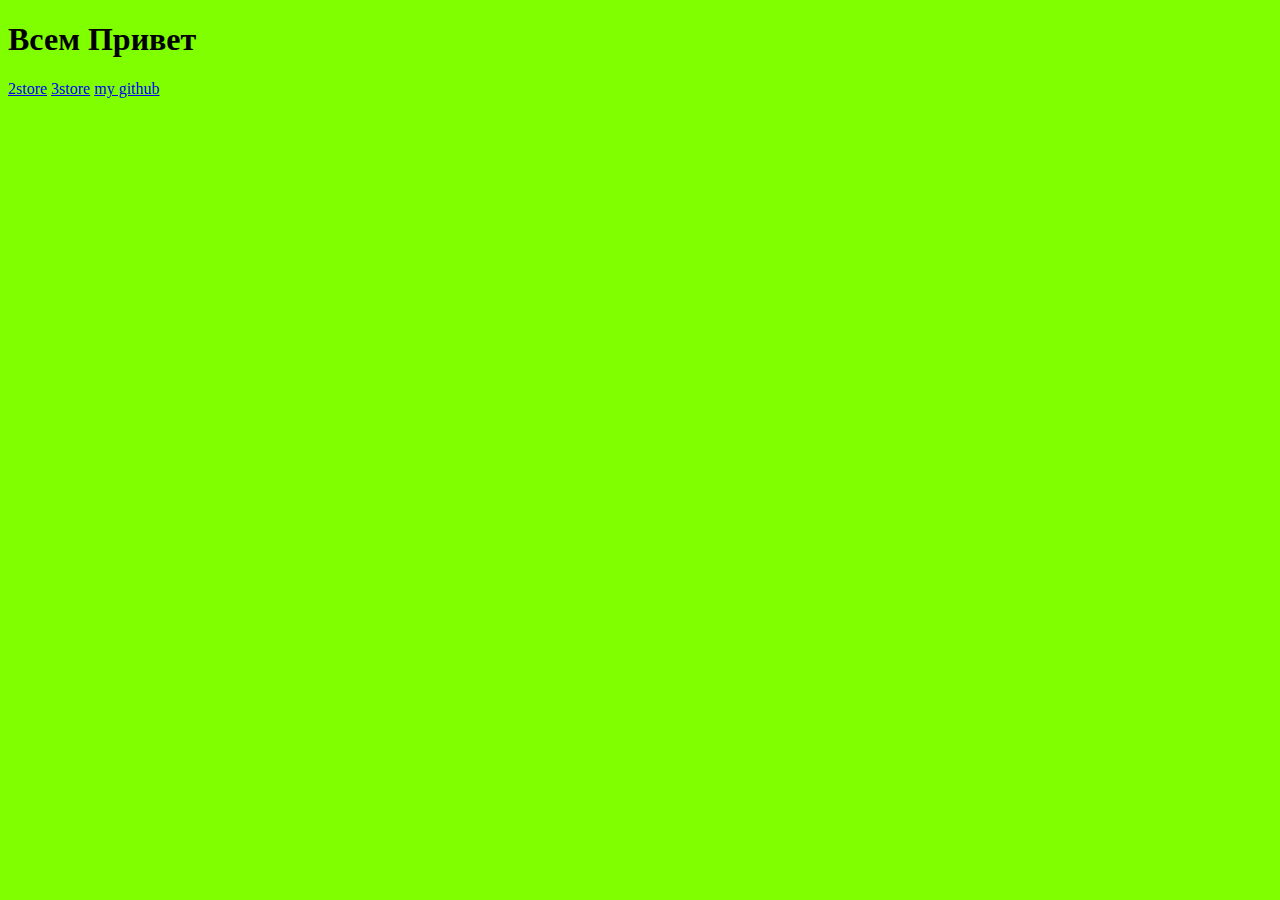
<file: index.html>
<!DOCTYPE html>
<html lang="en">
<head>
  <meta charset="UTF-8">
  <meta http-equiv="X-UA-Compatible" content="IE=edge">
  <meta name="viewport" content="width=device-width, initial-scale=1.0">
  <link rel="stylesheet" href="./css/styl.css"> 
  <title>quas</title>
</head>
<body>
   <h1 class="primary-header">Всем Привет</h1>
    <a href="snooze.html"> 2store</a>
<a href="page2.html"> 3store</a>
<a href="https://github.com/Vova-730">my github</a>
</body>
</html>
</file>
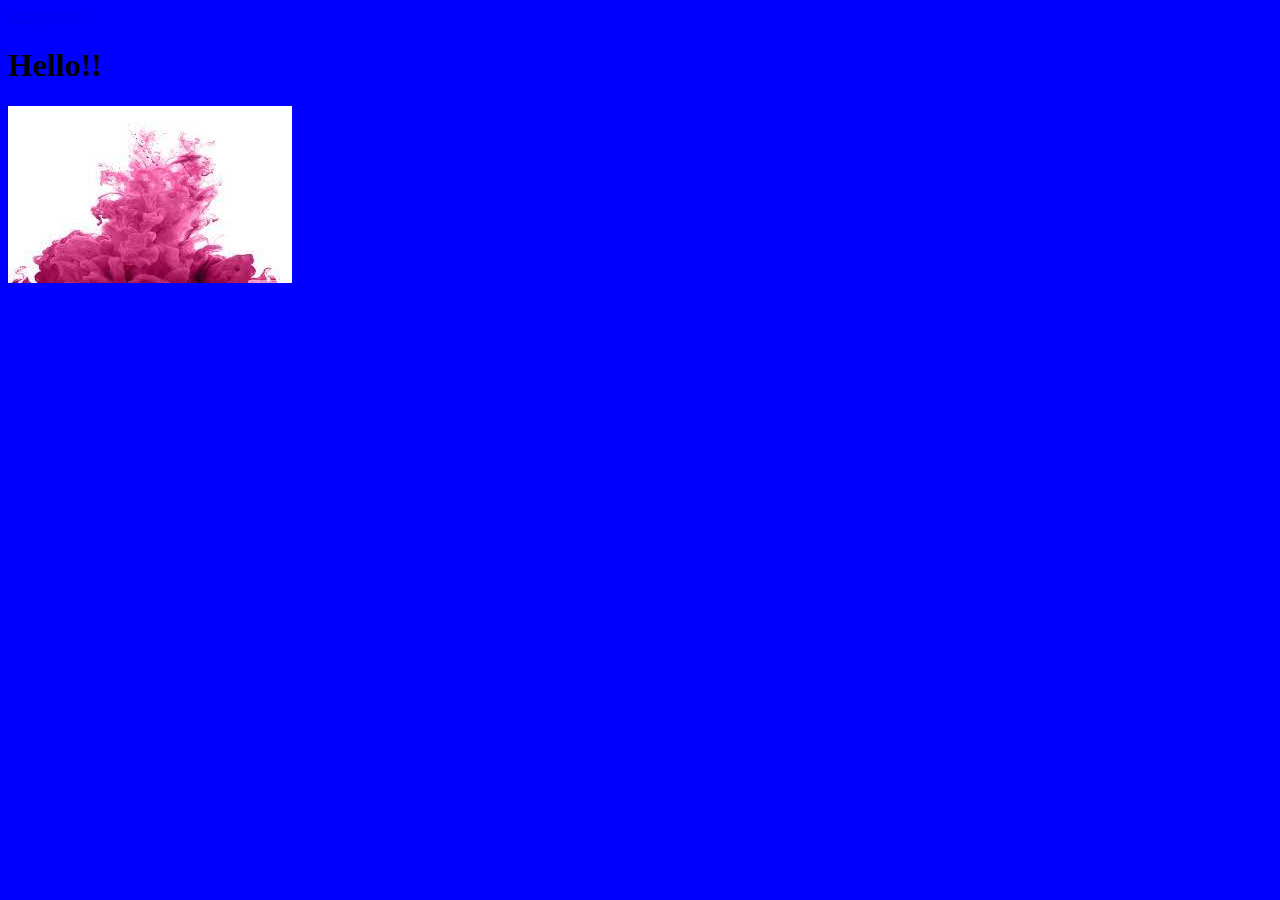
<file: snooze.html>
<!DOCTYPE html>
<html lang="en">
<head>
  <meta charset="UTF-8">
  <meta http-equiv="X-UA-Compatible" content="IE=edge">
  <meta name="viewport" content="width=device-width, initial-scale=1.0">
  <link rel="stylesheet" href="./css/style.css"> 
  <title>help</title>
  </head>
<body>

<a href="page2.html">zxc</a>
<a href="index.html">qwxzxc</a>
<h1 class="primary-header">Hello!!</h1>
<img class="images" src="/images/smoke.jpg">
</body>
</html>
</file>
<file: css/styl.css>
body{
    background-color: chartreuse;
    margin: 100;
}
</file>
<file: css/style.css>
body {
    background-color:blue;
}      
img[
    
]
</file>
